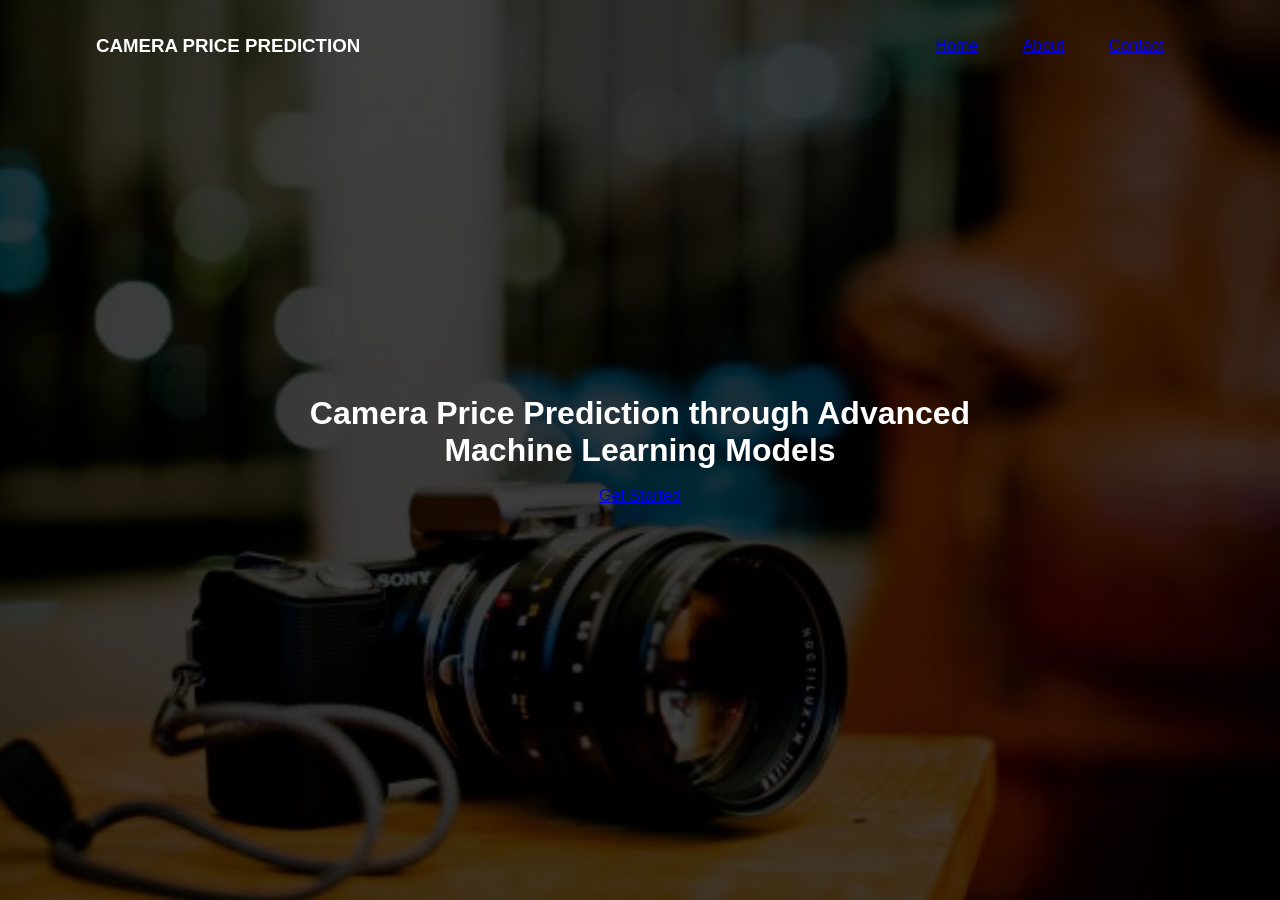
<file: ARCHANA MAJOR PROJECT/templates/index.html>
<html>
<head>
<title>camera price prediction</title>
<style>
*{
  margin: 0;
  padding: 0;
  font-family: sans-serif;
  box-sizing: border-box;
}
.banner{
    width: 100%;
    height: 100vh;
    background-image: linear-gradient(rgba(0,0,0,0.75),rgba(0,0,0,0.75)),url(../static/camera.jpg);
    background-size: cover;
    background-position: center;
}

.navbar{
  width: 85%;
  margin: auto;
  padding: 35px 0;
  display: flex;
  align-items: center;
  justify-content: space-between;
}
.logo{
  width: 120px;
  cursor: pointer;
}
.navbar ul li{
  list-style: none;
  display: inline-block;
  margin: 0 20px;
}
.content{
     width: 100%;
     position: absolute;
     top: 50%;
     transform: translateY(-50%);
     text-align: center;
     color: #fff;
}
</style>
</head>
<body>
    <div class="banner">
        <div class="navbar">
       <h3 style="color: white">CAMERA PRICE PREDICTION </h3> 
        <ul>
        <li><a href="#">Home</a></li>
        <li><a href="#">About</a></li>
        <li><a href="#">Contact</a></li>
        
        </ul>
        </div>
        
        <div class="content">
        <h1 style="color:white">Camera Price Prediction through Advanced <br>Machine Learning Models</h1>
        <br>
       <a href='/inner-page'>Get Started</a>
    </div>
   
        
        </div> 
        
</body>
</html>
</file>
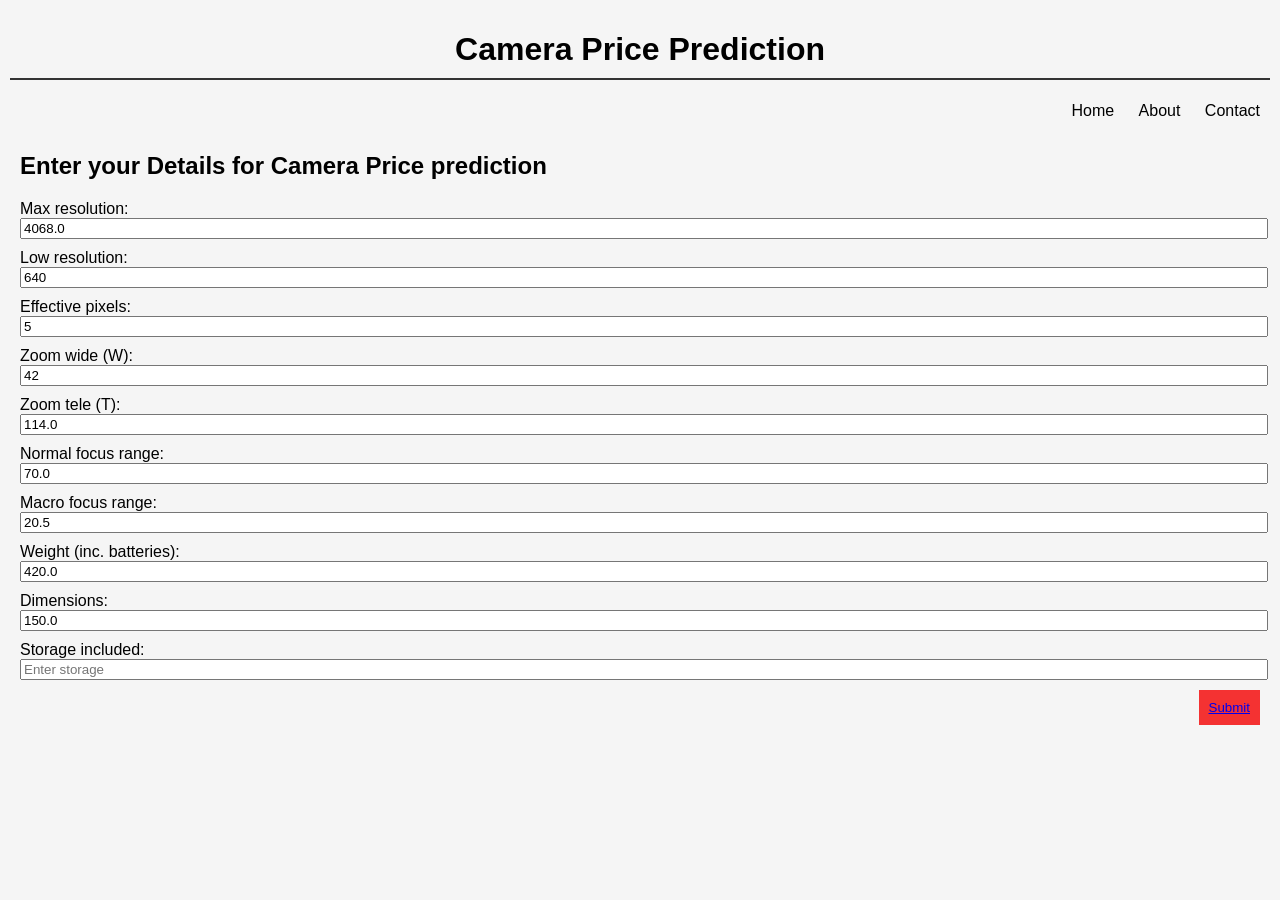
<file: ARCHANA MAJOR PROJECT/templates/inner-page.html>
<!DOCTYPE html>
<html lang="en">
<head>
    <meta charset="UTF-8">
    <meta name="viewport" content="width=device-width, initial-scale=1.0">
    <title>Camera Price Prediction</title>
    <style>
        body {
            background-color: #f5f5f5; /* Light ash shade */
            font-family: Arial, sans-serif;
            margin: 0;
            padding: 0;
        }
        header {
            background-color: transparent; /* Remove black background */
            color: white;
            text-align: center;
            padding: 10px;
        }
        nav {
            float: right; /* Align navigation to the right */
            background-color: transparent; /* Remove black background */
            box-sizing: border-box;
        }
        nav a {
            color: black;
            text-decoration: none;
            margin: 0 10px;
            display: inline-block;
        }
        main {
            width: 100%;
            padding: 20px;
            box-sizing: border-box;
        }
        h1 {
            color: black;
            padding-bottom: 10px;
            border-bottom: 2px solid #333; /* Line below header */
        }
        p {
            margin-bottom: 20px;
        }
        form {
            display: flex;
            flex-direction: row-reverse;
            flex-wrap: wrap;
            justify-content: space-between;
        }
        label {
            width: 100%;
            margin-bottom: 10px;
            box-sizing: border-box;
        }
        input {
            width: 100%;
        }
        button {
            background-color: #f43232;
            color: rgb(244, 239, 239);
            padding: 10px;
            border: none;
            cursor: pointer;
        }
    </style>
</head>
<body>
    <header>
        <h1>Camera Price Prediction</h1>
        <nav>
            <a href="#">Home</a>
            <a href="#">About</a>
            <a href="#">Contact</a>
        </nav>
    </header>
    <main>
        <h2>Enter your Details for Camera Price prediction</h2>
        <form action="/submit" method="post",>
            <label>
                Max resolution:
                <input type="number" value="4068.0">
            </label>
            <label>
                Low resolution:
                <input type="number" value="640">
            </label>
            <label>
                Effective pixels:
                <input type="number" value="5">
            </label>
            <label>
                Zoom wide (W):
                <input type="number" value="42">
            </label>
            <label>
                Zoom tele (T):
                <input type="number" value="114.0">
            </label>
            <label>
                Normal focus range:
                <input type="number" value="70.0">
            </label>
            <label>
                Macro focus range:
                <input type="number" value="20.5">
            </label>
            
            <label>
                Weight (inc. batteries):
                <input type="number" value="420.0">
            </label>
            <label>
                Dimensions:
                <input type="number" value="150.0">
            </label>
            <label>
                Storage included:
                <input type="text" id="storageInput" placeholder="Enter storage">
            </label>
            <button type="submit"><a href="/output">Submit</a></button>
            
        </form>
        <div id="prediction"></div>
    </main>
    
</body>
</html>
</file>
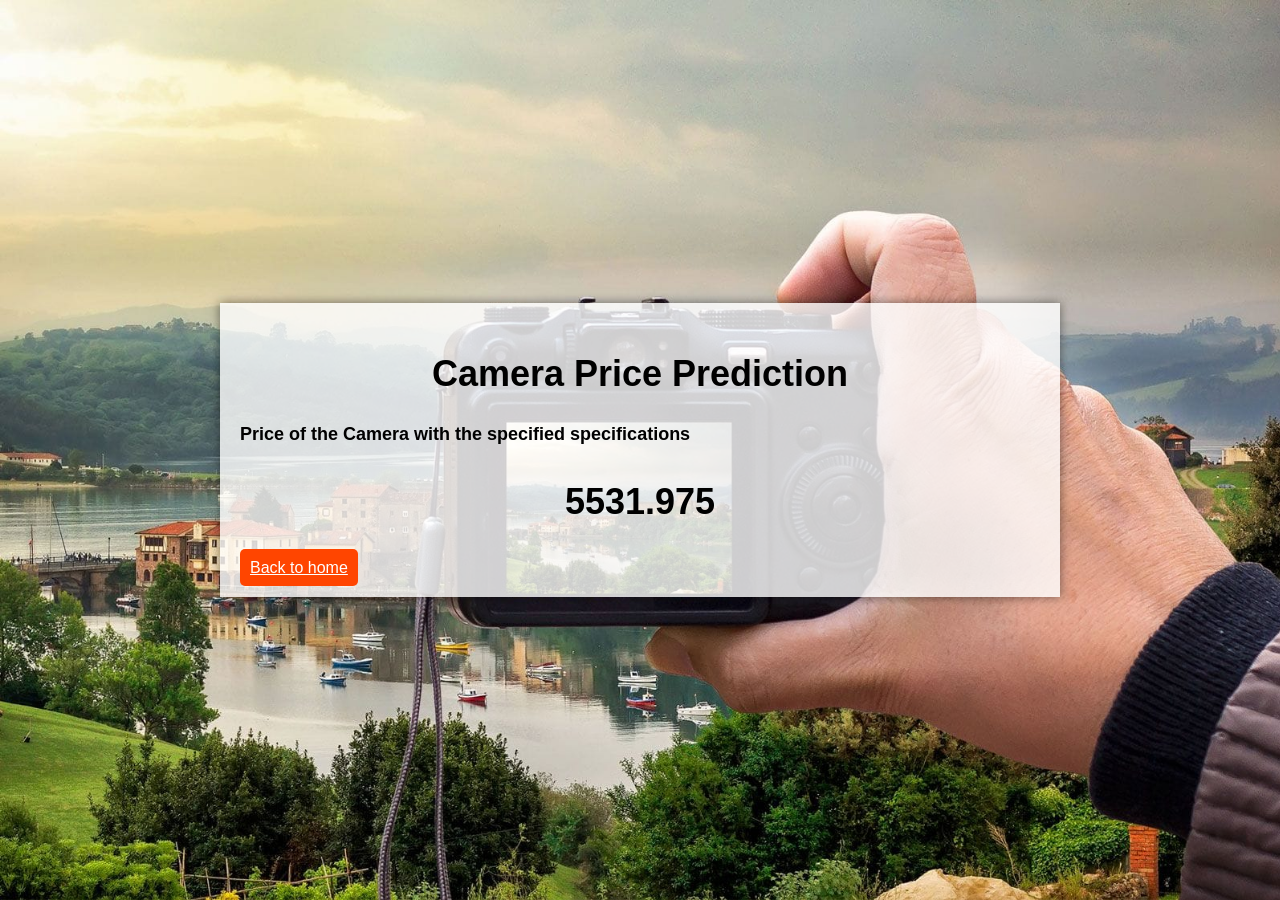
<file: ARCHANA MAJOR PROJECT/templates/output.html>
<html>
<head>
    <style type="text/css">
        /* CSS code goes here */
        body {
            font-family: Arial, sans-serif;
            margin: 0;
            padding: 0;
        }

        .navbar {
            background-color: #333;
            color: white;
            display: flex;
            align-items: center;
            justify-content: space-between;
            padding: 10px;
        }

        .logo {
            height: 30px;
        }

        .nav-list {
            list-style: none;
            display: flex;
        }

        .nav-list li {
            margin: 0 10px;
        }

        .nav-list a {
            color: white;
            text-decoration: none;
        }

        .rightnav {
            display: flex;
            align-items: center;
        }

        .search {
            border: none;
            outline: none;
            padding: 5px;
            border-radius: 5px;
        }

        .btn {
            background-color: #4CAF50;
            color: white;
            border: none;
            outline: none;
            padding: 5px 10px;
            border-radius: 5px;
            cursor: pointer;
        }

        .firstsection {
            background-image: url("../static/camera\ 2.jpg");
            background-size: cover;
            height: 100vh;
            display: flex;
            align-items: center;
            justify-content: center;
        }

        .box-main {
            background-color: rgba(255, 255, 255, 0.8);
            width: 80%;
            max-width: 800px;
            padding: 20px;
            box-shadow: 0 0 10px rgba(0, 0, 0, 0.5);
        }
        .predict-button {
            background-color:orangered;
            color: white;
            padding: 10px;
            border-radius: 5px;
        }
        .text-big {
            font-size: 36px;
            font-weight: bold;
            text-align: center;
        }

        .text-small {
            font-size: 18px;
            text-align: justify;
        }
    </style>
</head>
<body>
   
    <section class="firstsection">
        <div class="box-main">
            <h1 class="text-big">Camera Price Prediction</h1>
            <h2 class="text-small">Price of the Camera with the specified specifications</h2>
            <p class="text-big">5531.975</p>
            <a href="/" class="predict-button">Back to home</a>
        </div>
    </section>
</body>
</html>
</file>
